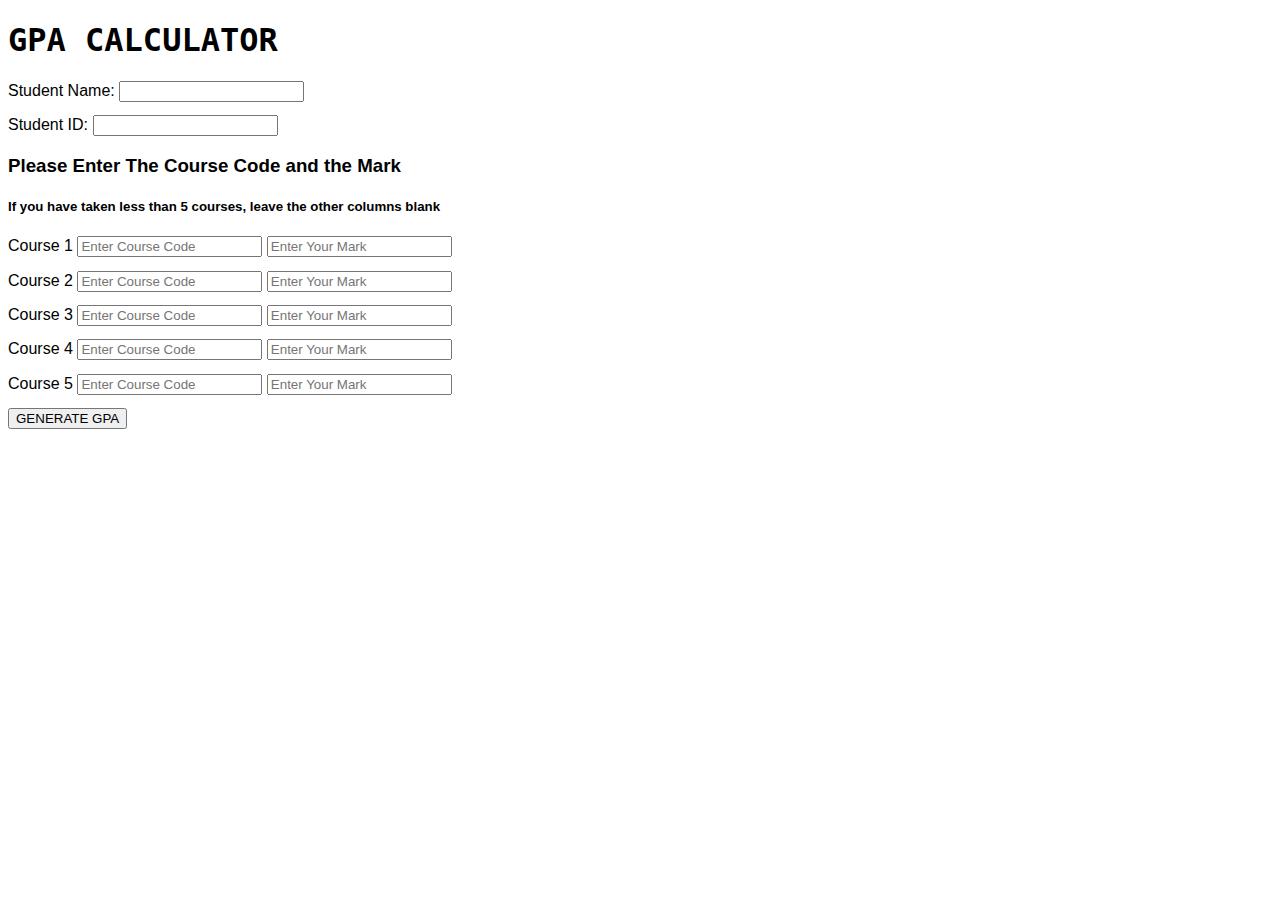
<file: DOM Assignment/index.html>
<!DOCTYPE html>
<html>
  <head>
    <meta charset="utf-8">
    <meta name="viewport" content="width=device-width">
    <title>repl.it</title>
    <link href="style.css" rel="stylesheet" type="text/css" />
  </head>
  <body>
    <form>
      <div id="inp">

        <h1>GPA CALCULATOR</h1>
        <label> Student Name: </label>
        <input type="text" id="name" >
        <p></p>

        <label> Student ID:   </label>
        <input type="text" id="stuID">
        <p></p>

        



        <h3>Please Enter The Course Code and the Mark </h3>
        <h5>If you have taken less than 5 courses, leave the other columns blank</h5>

        <label> Course 1 </label>
        <input type="text" id="code" placeholder="Enter Course Code">
        <input type="text" id="mark" placeholder="Enter Your Mark"> 
        <p></p>

        <label> Course 2 </label>
        <input type="text" id="code" placeholder="Enter Course Code">
        <input type="text" id="mark" placeholder="Enter Your Mark"> 
        <p></p>

        <label> Course 3 </label>
        <input type="text" id="code" placeholder="Enter Course Code">
        <input type="text" id="mark" placeholder="Enter Your Mark"> 
        <p></p>

        <label> Course 4 </label>
        <input type="text" id="code" placeholder="Enter Course Code">
        <input type="text" id="mark" placeholder="Enter Your Mark"> 
        <p></p>

        <label> Course 5 </label>
        <input type="text" id="code" placeholder="Enter Course Code">
        <input type="text" id="mark" placeholder="Enter Your Mark">
        <p></p> 

        <input type="button" id="button" value="GENERATE GPA"><br><br><br>


      </div>


    </form>
    
    <div id="transcript"></div>

    <a id="report"></a>

    <div id="gpa"></div>


    <script src="script.js"></script>
  </body>
</html>
</file>
<file: DOM Assignment/style.css>
h1{
font-family: monospace;
}

h3{
font-family:Helvetica;
}

#inp{
  font-family: Arial;
  font-size:  12pt;
  font-style: bold;
}
p{
  font-size: 10pt;
  font-family: Arial;

}
</file>
